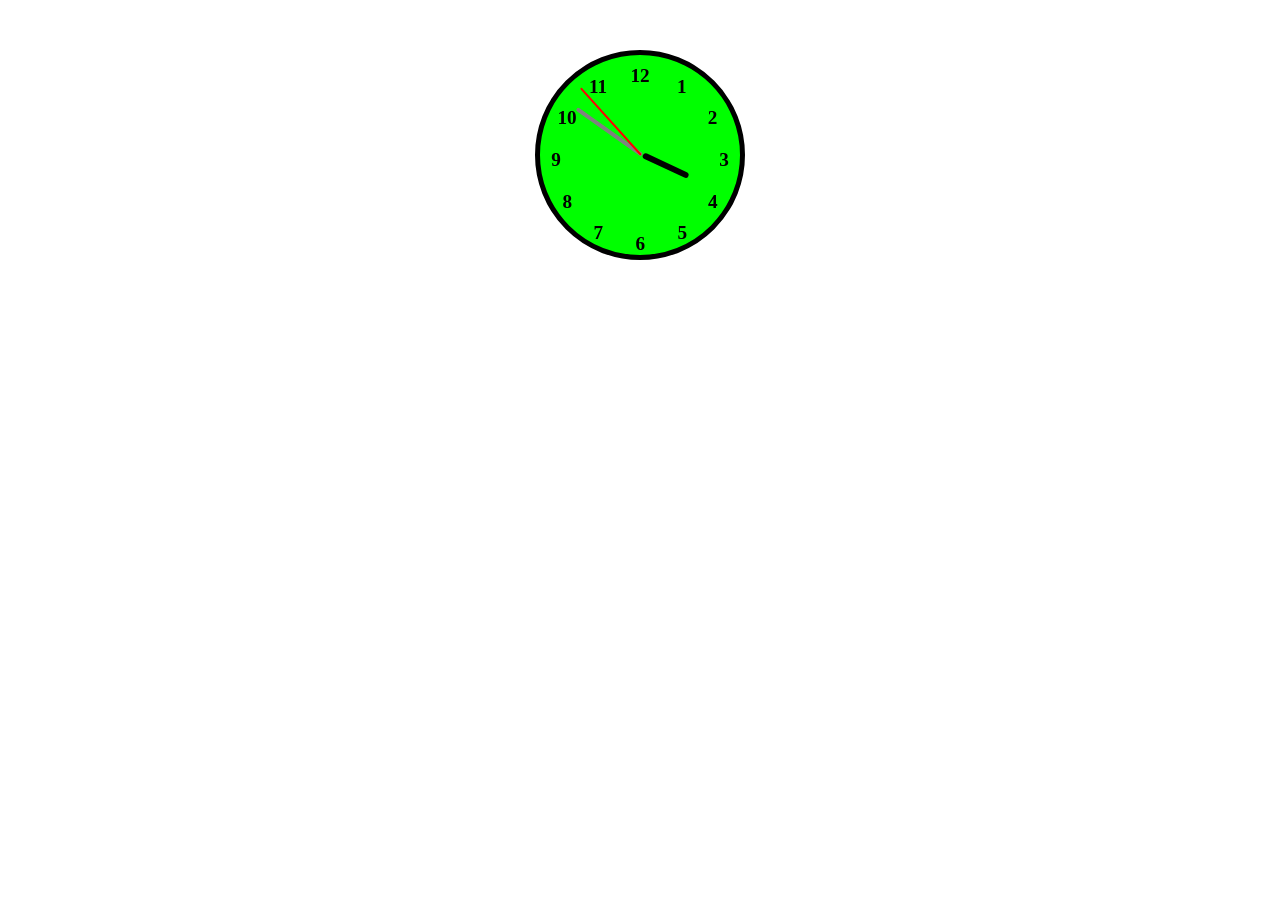
<file: index.html>
<!DOCTYPE html>
<html lang="en">

<head>
    <meta charset="UTF-8">
    <meta name="viewport" content="width=device-width, initial-scale=1.0">
    <title>Clock</title>
    <link rel="stylesheet" href="style.css">
</head>

<body>


    <div class="clock-face">
    <div class="hand hour-hand" id="hour"></div>
    <div class="hand min-hand" id="min"></div>
    <div class="hand sec-hand" id="sec"></div>

    <!-- Numbers wrapped in spans -->
    <div class="numbers n1"><span>1</span></div>
    <div class="numbers n2"><span>2</span></div>
    <div class="numbers n3"><span>3</span></div>
    <div class="numbers n4"><span>4</span></div>
    <div class="numbers n5"><span>5</span></div>
    <div class="numbers n6"><span>6</span></div>
    <div class="numbers n7"><span>7</span></div>
    <div class="numbers n8"><span>8</span></div>
    <div class="numbers n9"><span>9</span></div>
    <div class="numbers n10"><span>10</span></div>
    <div class="numbers n11"><span>11</span></div>
    <div class="numbers n12"><span>12</span></div>
</div>








    <script src="script.js"></script>


</body>

</html>
</file>
<file: style.css>
.hand {
    position: absolute;
    bottom: 50%;
    /* Starts from the middle of the clock */
    left: 50%;
    transform-origin: bottom;
    /* Rotates around the bottom point */
    border-radius: 5px;
}

.hour-hand {
    width: 6px;
    height: 50px;
    background: black;
}

.min-hand {
    width: 4px;
    height: 80px;
    background: gray;
}

.sec-hand {
    width: 2px;
    height: 90px;
    background: red;
}
.clock-face {
    position: relative;
    width: 200px;
    height: 200px;
    border: 5px solid black;
    border-radius: 50%;
    margin: 50px auto;
    background-color: lime;
}
.numbers {
    position: absolute;
    width: 100%;
    height: 100%;
    top: 0;
    left: 0;
    display: flex;
    justify-content: center; /* Centers number horizontally */
    align-items: flex-start; /* Puts number at the top edge */
    padding-top: 10px;       /* Gap from the border */
    font-weight: bold;
    font-size: 1.2rem;
    pointer-events: none;    /* Makes sure numbers don't block clicks */
}

/* This is the key: Every container is a full-size square 
   rotating around the clock's center point */
.n1  { transform: rotate(30deg); }
.n2  { transform: rotate(60deg); }
.n3  { transform: rotate(90deg); }
.n4  { transform: rotate(120deg); }
.n5  { transform: rotate(150deg); }
.n6  { transform: rotate(180deg); }
.n7  { transform: rotate(210deg); }
.n8  { transform: rotate(240deg); }
.n9  { transform: rotate(270deg); }
.n10 { transform: rotate(300deg); }
.n11 { transform: rotate(330deg); }
.n12 { transform: rotate(0deg); }

/* Keep the numbers straight */
.numbers span {
    display: inline-block;
}

.n1 span  { transform: rotate(-30deg); }
.n2 span  { transform: rotate(-60deg); }
.n3 span  { transform: rotate(-90deg); }
.n4 span  { transform: rotate(-120deg); }
.n5 span  { transform: rotate(-150deg); }
.n6 span  { transform: rotate(-180deg); }
.n7 span  { transform: rotate(-210deg); }
.n8 span  { transform: rotate(-240deg); }
.n9 span  { transform: rotate(-270deg); }
.n10 span { transform: rotate(-300deg); }
.n11 span { transform: rotate(-330deg); }
</file>
